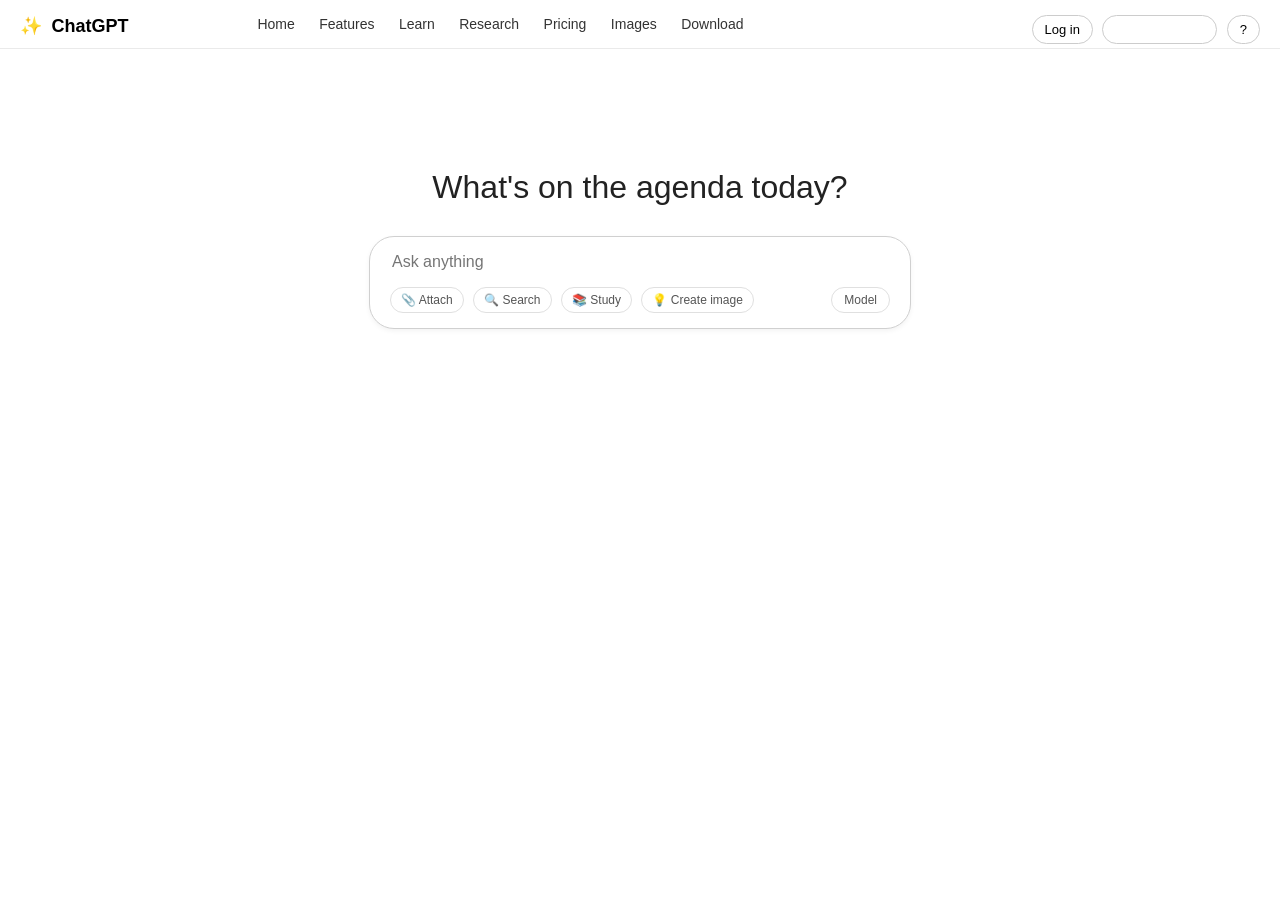
<file: index.html>
<!DOCTYPE html>

<html lang="he" dir="ltr">
<head>
    <meta charset="UTF-8">
    <title>ChatGPT - Main Page</title>
    <link rel="stylesheet" href="index.css">
</head>


<body>

    <!-- תפריט עליון -->
    <header class="navbar">
        <div class="nav-left">
            <span class="logo-icon">✨</span>
            <span class="logo-text">ChatGPT</span>
        </div>
        
        <nav class="nav-center">
            <a href="index.html">Home</a>
            <a href="#">Features</a>
            <a href="#">Learn</a>
            <a href="#">Research</a>
            <a href="#">Pricing</a>
            <a href="images.html">Images</a>
            <a href="#">Download</a>
        </nav>

        <div class="nav-right">
            <button class="btn-login">Log in</button>
            <button class="btn-signup">Sign up for free</button>
            <button class="btn-help">?</button>
        </div>
    </header>

    <!-- תוכן מרכזי -->
    <main class="main-content">
        <h1 class="main-title">What's on the agenda today?</h1>
        
        <form class="agenda-form">
            <input type="text" placeholder="Ask anything" class="agenda-input">
            
            <div class="form-actions">
                <div class="actions-left">
                    <button type="button">📎 Attach</button>
                    <button type="button">🔍 Search</button>
                    <button type="button">📚 Study</button>
                    <button type="button">💡 Create image</button>
                </div>
                <div class="actions-right">
                    <button type="button" class="btn-model">Model</button>
                </div>
            </div>
        </form>
    </main>

</body>
</html>
</file>
<file: index.css>
/* הגדרות בסיסיות לכל העמוד */
body {
    font-family: Arial, sans-serif;
    margin: 0;
    padding: 0;
    background-color: #ffffff;
    color: #000000;
}

/* תפריט עליון (Navbar) */
.navbar {
    width: 100%;
    padding: 15px 20px;
    box-sizing: border-box;
    border-bottom: 1px solid #eaeaea;
}

.nav-left {
    float: left;
}

.logo-icon {
    font-size: 18px;
    margin-right: 5px;
}

.logo-text {
    font-weight: bold;
    font-size: 18px;
}

.nav-center {
    text-align: center;
    display: inline-block;
    width: 60%;
}

.nav-center a {
    margin: 0 10px;
    text-decoration: none;
    color: #333333;
    font-size: 14px;
}

.nav-right {
    float: right;
}

.nav-right button {
    margin-left: 5px;
    padding: 6px 12px;
    border-radius: 20px;
    border: 1px solid #ccc;
    background-color: #fff;
    cursor: pointer;
    font-size: 13px;
}

.btn-signup {
    background-color: #000;
    color: #fff;
    border: none;
}

/* אזור תוכן מרכזי */
.main-content {
    text-align: center;
    margin-top: 120px;
}

.main-title {
    font-size: 32px;
    font-weight: normal;
    margin-bottom: 30px;
    color: #222;
}

/* טופס השאלה/חיפוש */
.agenda-form {
    display: inline-block;
    width: 500px;
    border: 1px solid #d0d0d0;
    border-radius: 25px;
    padding: 15px 20px;
    background-color: #fff;
    box-shadow: 0 2px 5px rgba(0,0,0,0.05);
}

.agenda-input {
    width: 100%;
    border: none;
    outline: none;
    font-size: 16px;
    margin-bottom: 15px;
}

/* פעולות מתחת לטופס */
.form-actions {
    text-align: left;
}

.actions-left {
    display: inline-block;
}

.actions-left button {
    background: none;
    border: 1px solid #e0e0e0;
    border-radius: 15px;
    padding: 5px 10px;
    font-size: 12px;
    margin-right: 5px;
    cursor: pointer;
    color: #555;
}

.actions-right {
    float: right;
}

.btn-model {
    background: none;
    border: 1px solid #e0e0e0;
    border-radius: 15px;
    padding: 5px 12px;
    font-size: 12px;
    cursor: pointer;
    color: #555;
}
</file>
